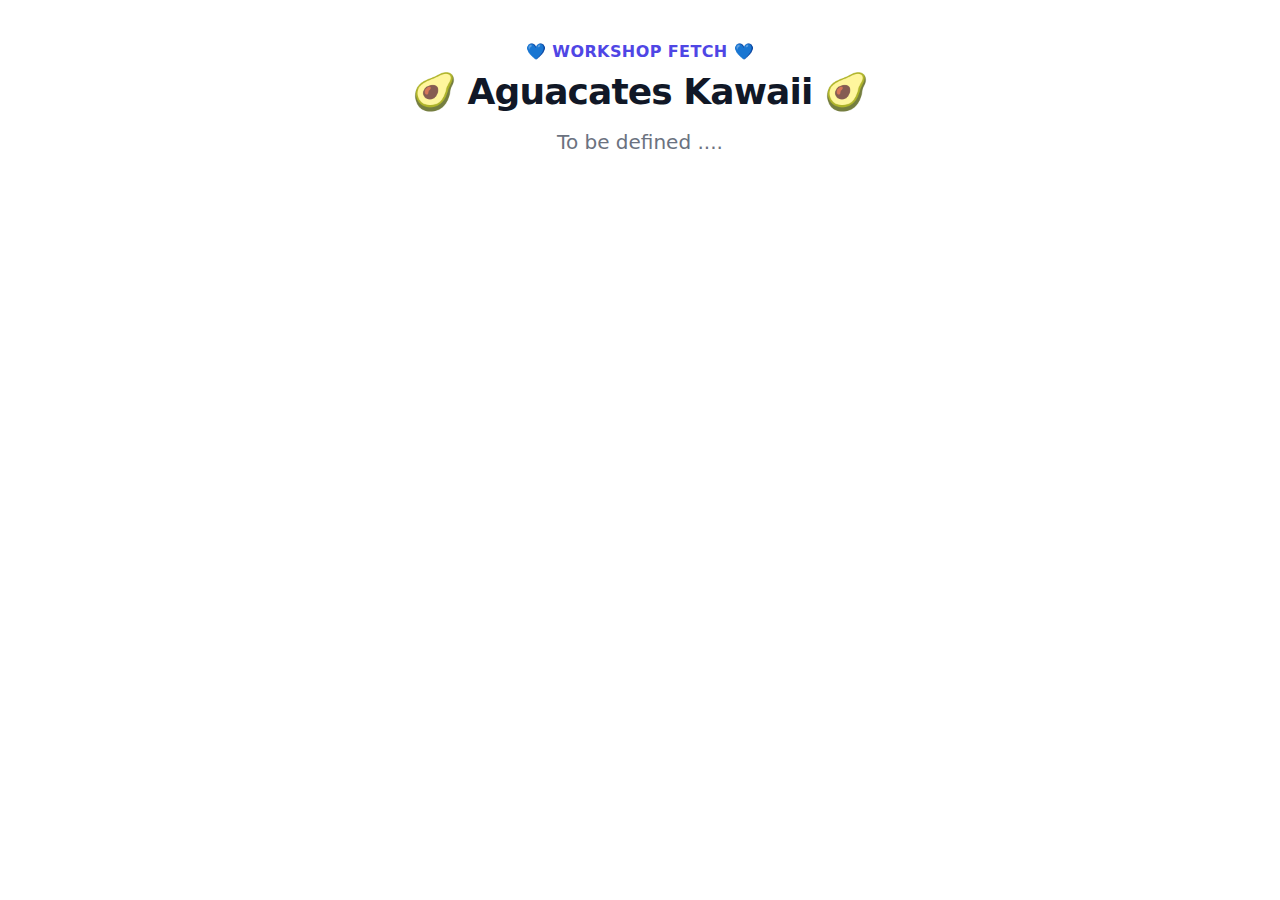
<file: index.html>
<!DOCTYPE html>
<html lang="en">
  <head>
    <meta charset="utf-8" />
    <link rel="icon" href="/avocado.png" />
    <meta name="viewport" content="width=device-width, initial-scale=1" />
    <meta
      name="description"
      content="Web site created using create-snowpack-app"
    />
    <!--
      Snowpack will replace / with the value you have for `baseUrl` in `snowpack.config.js`.
      Make sure to update it with your GitHub Page URL. https://<your-username>.github.io/<your-repo-name>

      More about config options:
      - https://www.snowpack.dev/reference/configuration#buildoptions.baseurl
    -->
    <link
      rel="stylesheet"
      type="text/css"
      href="/_dist_/index.css"
    />
    <title>🥑 Aguacatitos Kawaii 🥑 </title>
  </head>
  <body>
    <div class="py-10 max-w-screen-xl mx-auto px-4 sm:px-6 lg:px-8">
      <div class="text-center">
        <p
          class="text-base leading-6 text-indigo-600 font-semibold tracking-wide uppercase"
        >
          💙 Workshop Fetch 💙 
        </p>
        <h3
          class="mt-2 text-3xl leading-8 font-extrabold tracking-tight text-gray-900 sm:text-4xl sm:leading-10"
        >
          🥑 Aguacates Kawaii 🥑
        </h3>
        <p class="mt-4 max-w-2xl text-xl leading-7 text-gray-500 mx-auto">
          To be defined ....
        </p>
      </div>
      <div id="container">

      </div>
    </div>

    <script type="module" src="/_dist_/index.js"></script>
  </body>
</html>
</file>
<file: _dist_/index.css>
@import "../_snowpack/pkg/tailwindcss/dist/base.css";
@import "../_snowpack/pkg/tailwindcss/dist/components.css";
@import "../_snowpack/pkg/tailwindcss/dist/utilities.css";

#container {
    margin: 5rem 0rem;
}
</file>
